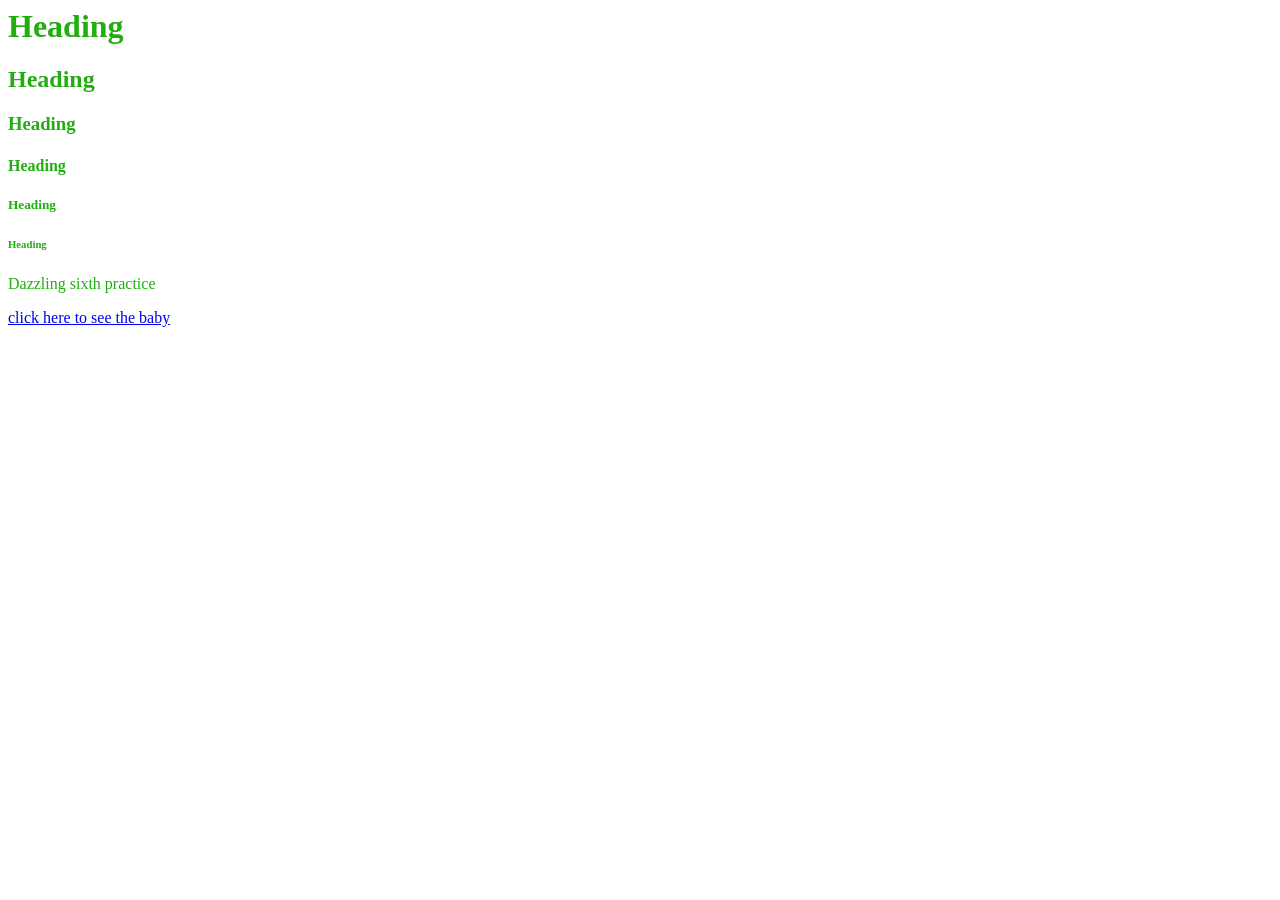
<file: index.html>
<html>
     <head>
     <body style="color: rgb(34, 173, 16);"></body>
          <title>practice</title>
     <h1>Heading</h1>
     <h2>Heading</h2>
     <h3>Heading</h3>
     <h4>Heading</h4>
     <h5>Heading</h5>
     <h6>Heading</h6>
     <p>Dazzling sixth practice</p>
     <a href="image.html">click here to see the baby</a>
  </body>
  </html>
</file>
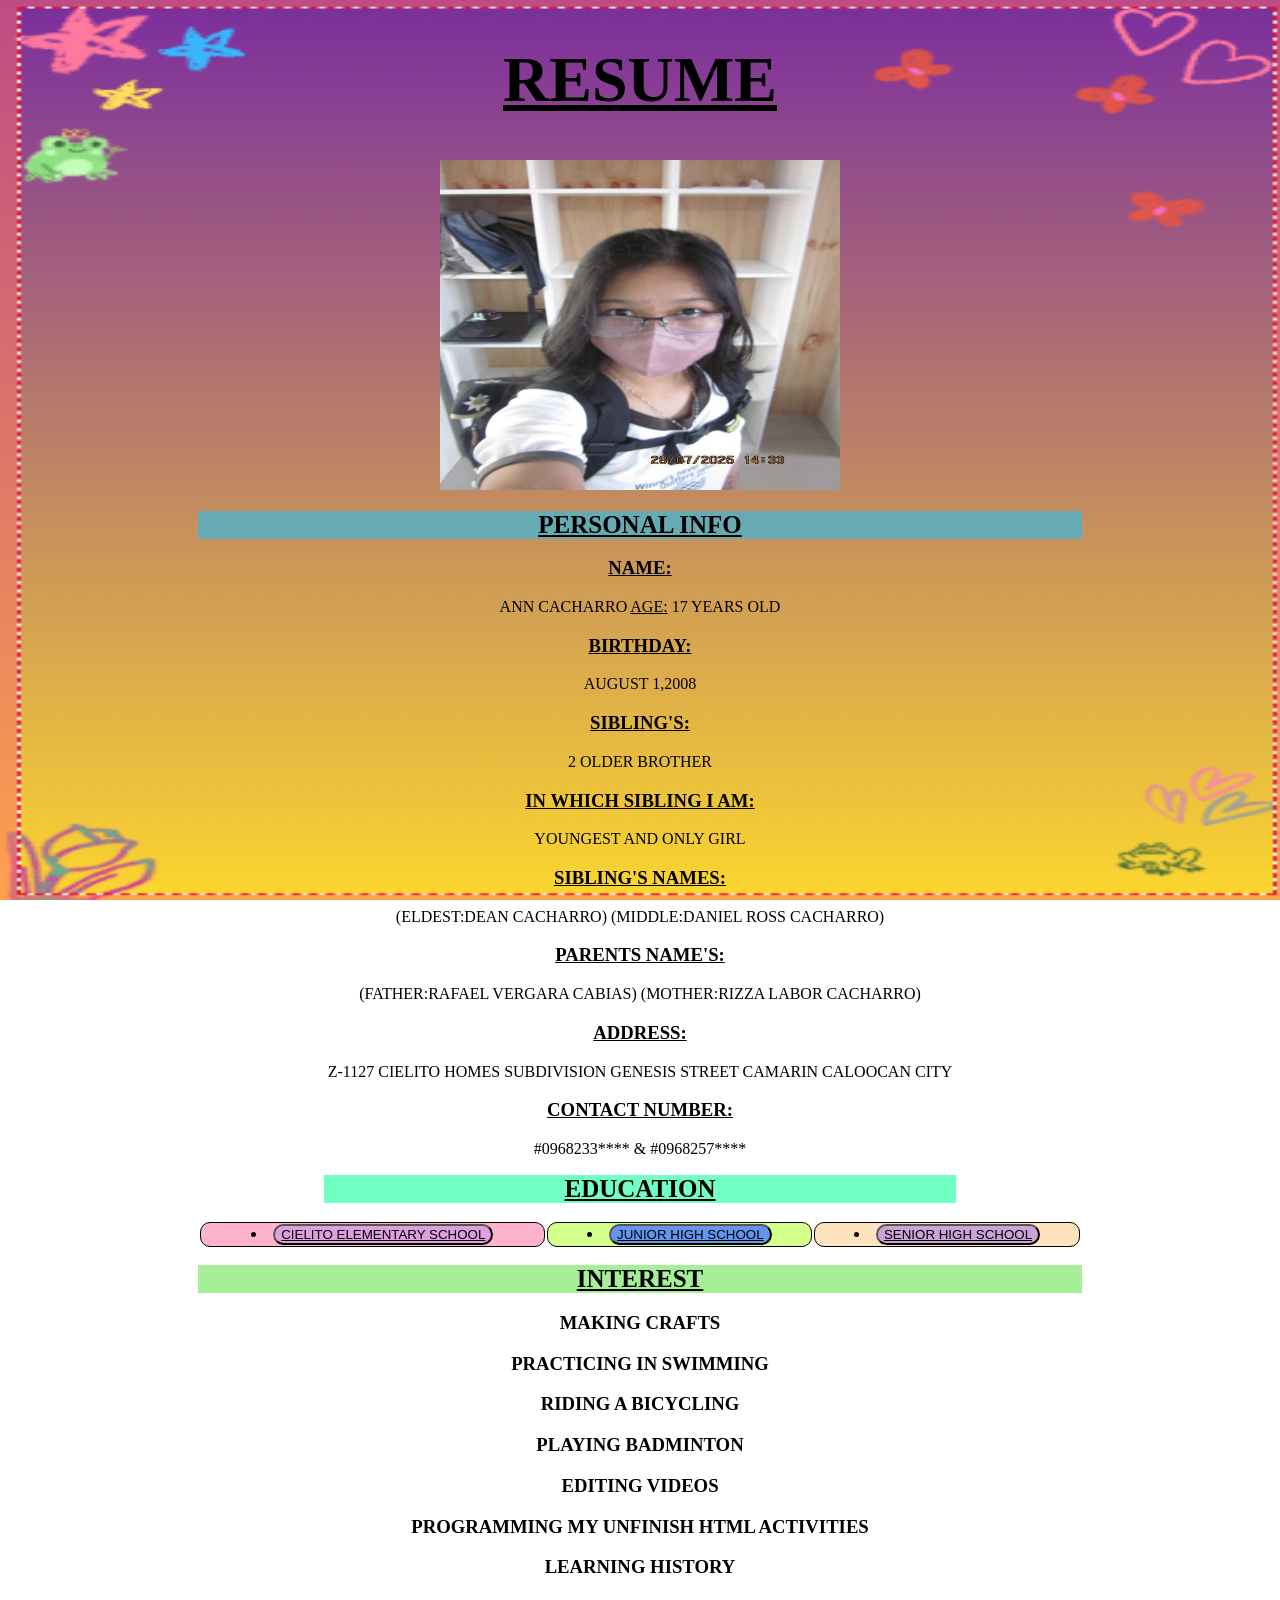
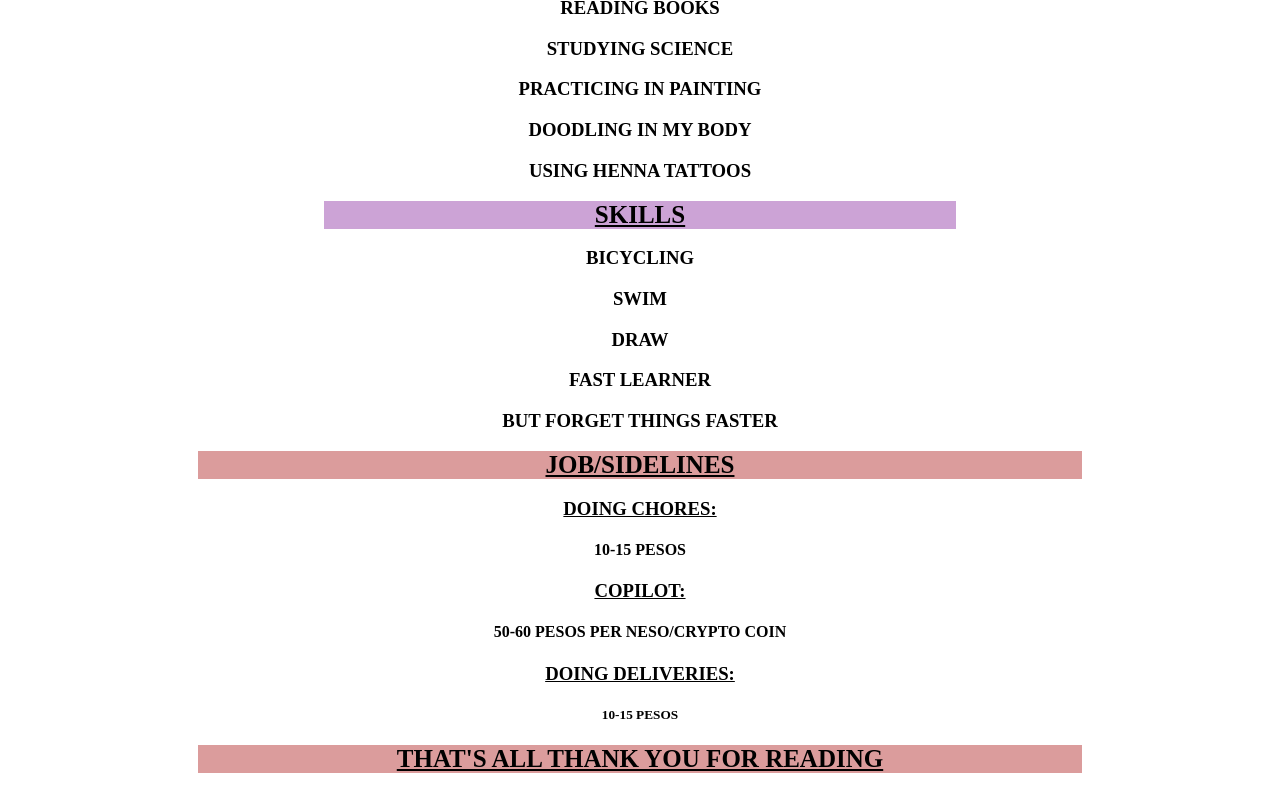
<file: Index.html>
<!DOCTYPE html>
<html>
<head>
    <title>CABIAS, DAZZEL ANN C.</title>
<body>
<style>
body {
  background-image: url('template.png');
  background-repeat: no-repeat;
  background-attachment: fixed;
  background-size: 100% 100%;
}
th, td {
  border: 1px solid black;
  border-radius: 10px;
}

</style>
      <CENTER><H1 style="color: rgb(0, 0, 0); font-size: 64px;"><U>RESUME</U></H1>
<IMG src="CABIAS.png" alt="PROFILE PICTURE" height="330" width="400">
     
<H1 style="color: rgb(0, 0, 0); font-size: 25px; background-color: rgb(102, 171, 180); width: 70%;"><U>PERSONAL INFO</U></H1>

<H3><U>NAME:</U></H3> ANN CACHARRO 
</H3><U>AGE:</U></H3> 17 YEARS OLD
<H3><U>BIRTHDAY:</U></H3> AUGUST 1,2008
<H3><U>SIBLING'S:</U></H3> 2 OLDER BROTHER
<H3><U>IN WHICH SIBLING I AM:</U></H3> YOUNGEST AND ONLY GIRL
<H3><U>SIBLING'S NAMES:</U></H3> (ELDEST:DEAN CACHARRO) (MIDDLE:DANIEL ROSS CACHARRO)
<H3><U>PARENTS NAME'S:</U></H3> (FATHER:RAFAEL VERGARA CABIAS) (MOTHER:RIZZA LABOR CACHARRO)
<H3><U>ADDRESS:</U></H3> Z-1127 CIELITO HOMES SUBDIVISION GENESIS STREET CAMARIN CALOOCAN CITY
<H3><U>CONTACT NUMBER:</U></H3> #0968233**** & #0968257****

<H1 style="color: rgb(0, 0, 0); font-size: 25px; background-color: rgb(113, 255, 196); width: 50%;"><U>EDUCATION</U></H1>

 <table style="width: 70%;">
    <tr>
    <th colspan="5" style="background-color: rgb(255, 180, 205) ;"><li><a href="https://czms.depedcaloocan.com/"> <button style="font: size 200px; background-color: plum; border-radius: 20px;size-adjust: 85px large;"><U>CIELITO ELEMENTARY SCHOOL</U></button></a></li></th>
    <th colspan="5" style="background-color: rgb(211, 255, 139) ;"><li><a href="https://czjhs.depedcaloocan.com/"> <button style="font: size 200px; background-color: cornflowerblue; border-radius: 20px;size-adjust: 85px large;"><U>JUNIOR HIGH SCHOOL</U></button></a></li></th> 
    <th colspan="5" style="background-color: rgb(255, 227, 191);">      <li><a href="https://cielitozamorasenior.wixsite.com/lrportal"> <button style="font: size 200px; background-color: rgb(204, 163, 214); border-radius: 20px;size-adjust: 85px large;"><U>SENIOR HIGH SCHOOL</U></button></a></li></th>
    </tr>
</table>

<H1 style="color: rgb(0, 0, 0); font-size: 25px; background-color: rgb(166, 238, 152); width: 70%;"><U>INTEREST</U></H1>

<H3>MAKING CRAFTS</H3>
<H3>PRACTICING IN SWIMMING</H3>
<H3>RIDING A BICYCLING</H3>
<H3>PLAYING BADMINTON</H3>
<H3>EDITING VIDEOS</H3>
<H3>PROGRAMMING MY UNFINISH HTML ACTIVITIES</H3>
<H3>LEARNING HISTORY</H3>
<H3>READING BOOKS</H3>
<H3>STUDYING SCIENCE</H3>
<H3>PRACTICING IN PAINTING</H3>
<H3>DOODLING IN MY BODY</H3>
<H3>USING HENNA TATTOOS</H3>

<H1 style="color: rgb(0, 0, 0); font-size: 25px; background-color: rgb(204, 163, 214); width: 50%;"><U>SKILLS</U></H1>

<H3>BICYCLING</H3>
<H3>SWIM</H3>
<H3>DRAW</H3>
<H3>FAST LEARNER</H3>
<H3>BUT FORGET THINGS FASTER</H3>

<H1 style="color: rgb(0, 0, 0); font-size: 25px; background-color: rgb(219, 156, 156); width: 70%;"><U>JOB/SIDELINES</U></H1>

<H3><U>DOING CHORES:</U></H3> <h4><b>10-15 PESOS</b></h4>
<H3><U>COPILOT:</U></H3> <h4><b>50-60 PESOS PER NESO/CRYPTO COIN</b></h4>
<H3><U>DOING DELIVERIES:</U></H4> <h5><b>10-15 PESOS</b></h4>

<H1 style="color: rgb(0, 0, 0); font-size: 25px; background-color: rgb(219, 156, 156); width: 70%;"><U>THAT'S ALL THANK YOU FOR READING</U></H1>

</center>


</body>
</html>
</file>
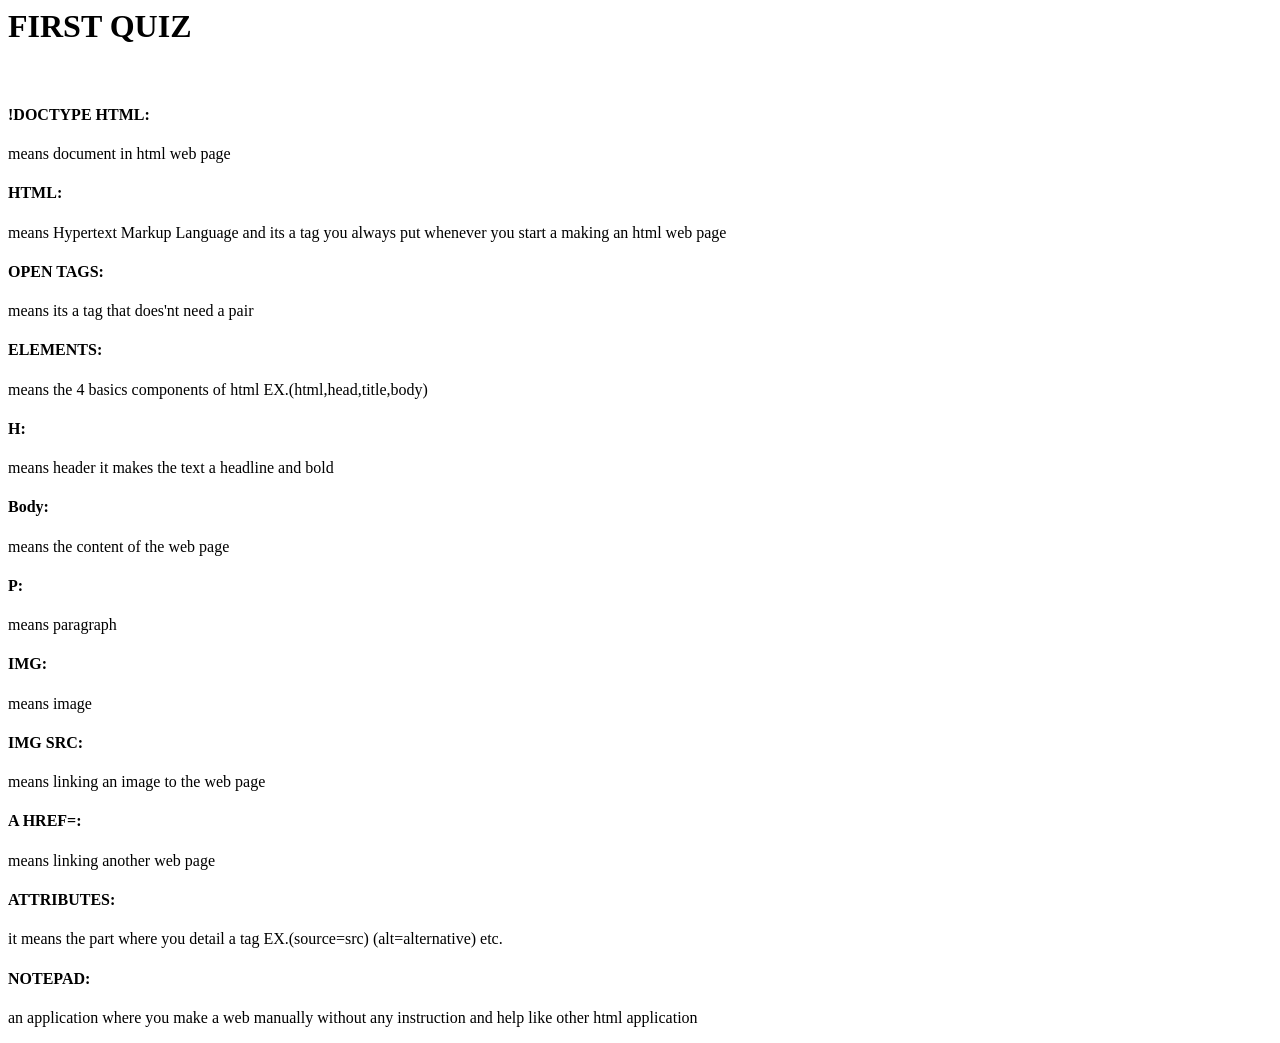
<file: activity1.html>
<html>
     <head>
     <title>First Quiz</title>
     <body>
      <h1>FIRST QUIZ</h1><br>

     <h4>!DOCTYPE HTML:</h4><P>means document in html web page</P>

     <h4>HTML:</h4><p>means Hypertext Markup Language and its
  a tag you always put whenever you start a making an html web page</p>

     <h4>OPEN TAGS:</h4><P> means its a tag that does'nt need a pair</P>

     <h4>ELEMENTS:</h4><p> means the 4 basics components of html EX.(html,head,title,body)</p>
     
     <h4>H:</h4><p>means header it makes the text a headline and bold</p>

     <h4>Body:</h4><p>means the content of the web page</p>
     
     <h4>P:</h4><P>means paragraph</P>

     <h4>IMG:</h4><P> means image</P>

     <h4>IMG SRC:</h4><P>means linking an image to the web page</P>

     <h4>A HREF=:</h4><p> means linking another web page </p>

     <h4>ATTRIBUTES:</h4><P>it means the part where you detail a tag EX.(source=src) (alt=alternative) etc.</P>

     <h4>NOTEPAD:</h4><P>an application where you make a web manually without any instruction and help like other html 
      application</P>

  </body>
  </html>
</file>
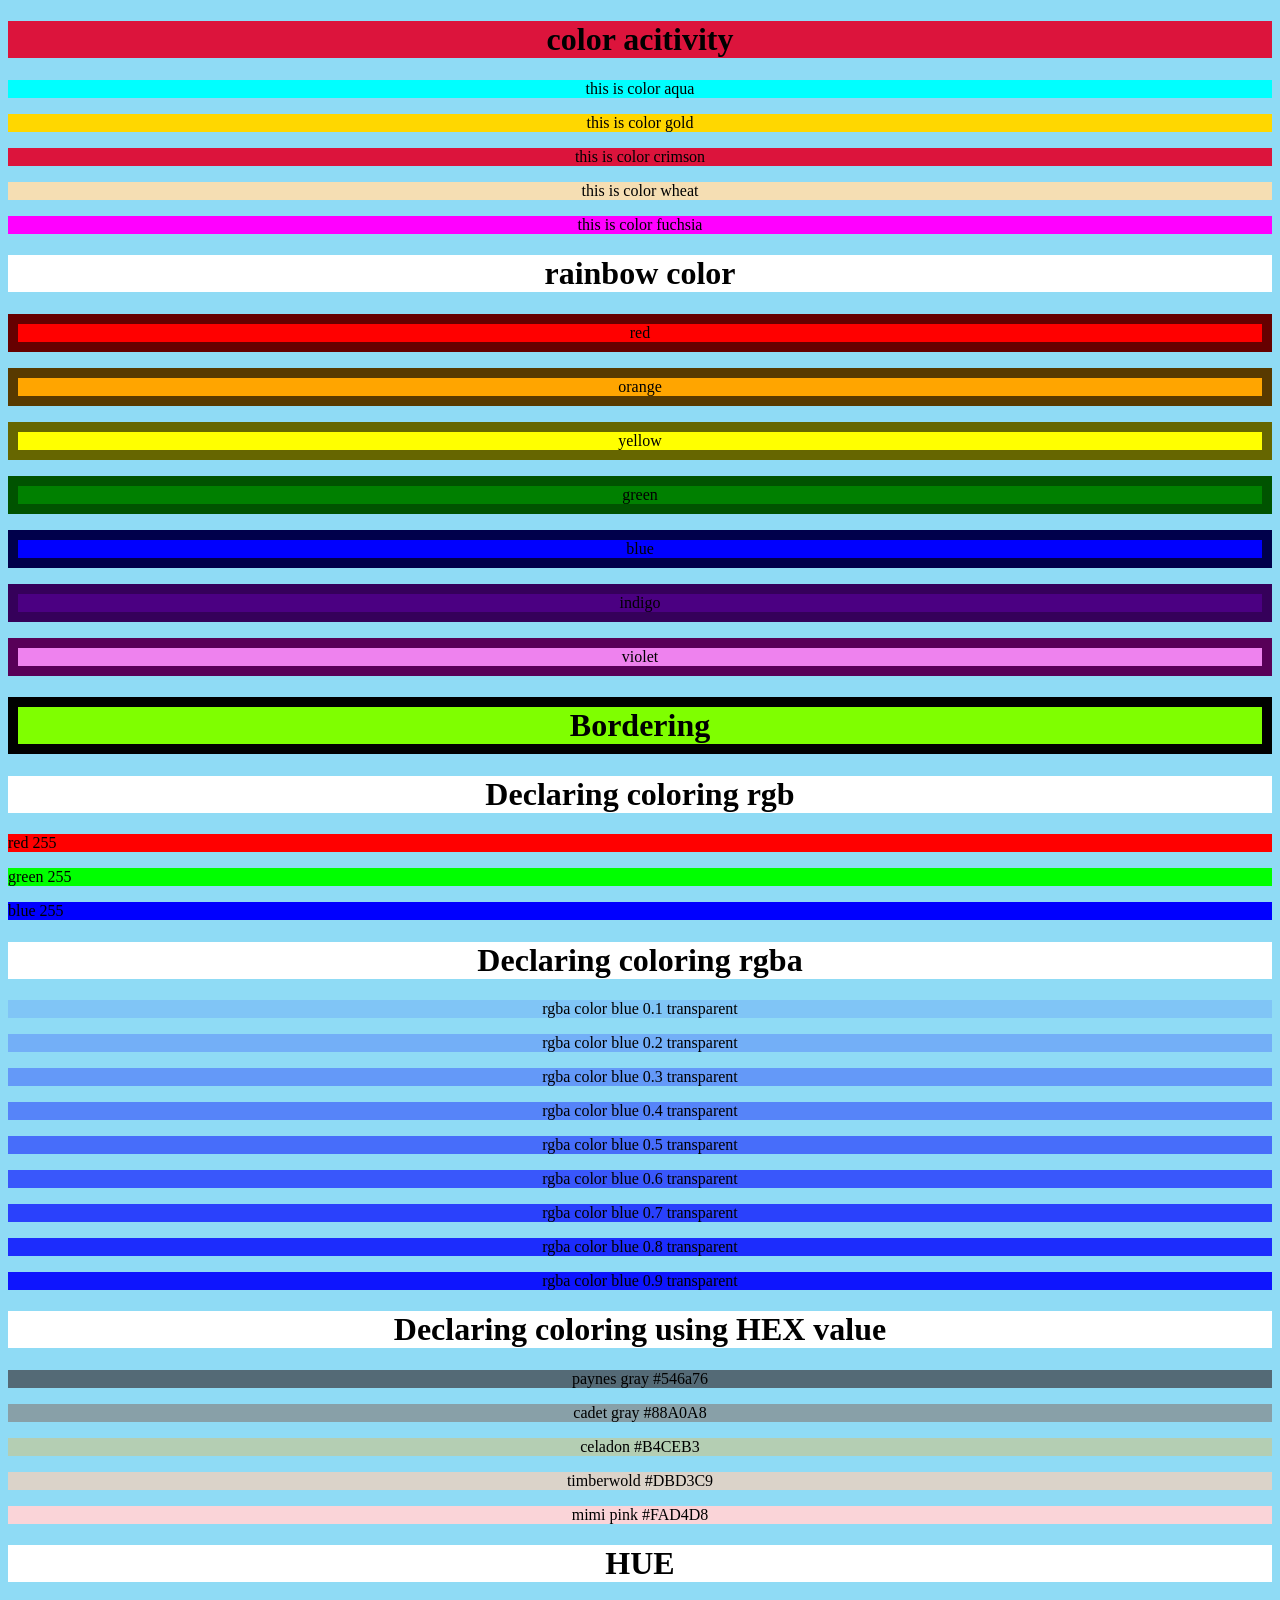
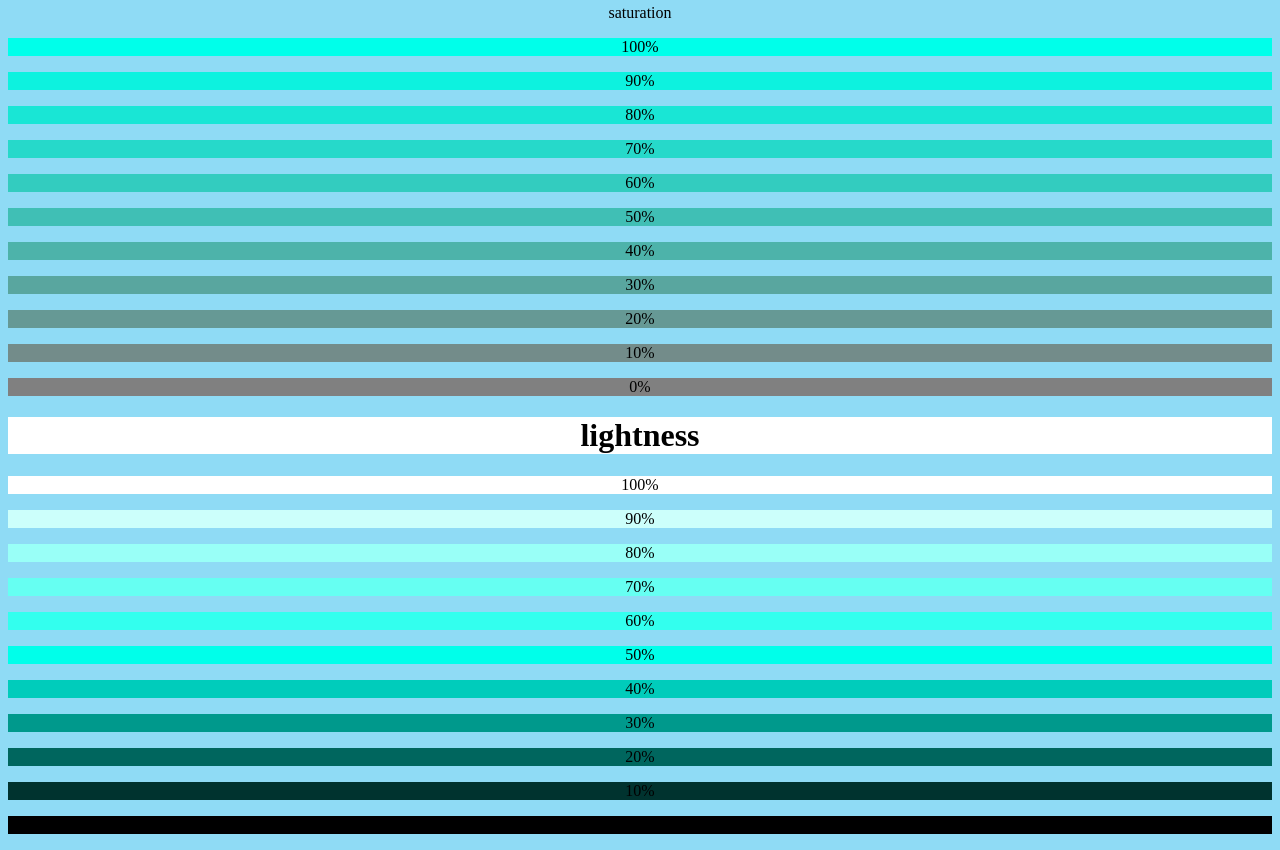
<file: color attribute.html>
<!DOCTYPE html>
<html>
<head>
    <meta charset="UTF-8" />
    <title>color acitivity</title>
</head>
<body style="background-color: rgb(143, 219, 245);">
    
    <h1 style="background-color: crimson; text-align: center;">color acitivity</h1>
    <p style="background-color: aqua; text-align: center;">this is color aqua</p>
    <p style="background-color: gold; text-align: center;">this is color gold</p>
    <p style="background-color: crimson; text-align: center;">this is color crimson</p>
    <p style="background-color: wheat; text-align: center;">this is color wheat</p>
    <p style="background-color: fuchsia; text-align: center;">this is color fuchsia</p>

    <h1 style="background-color: white; text-align: center;">rainbow color</h1>
    <p style="background-color: red; text-align: center; border: 10px solid rgb(102, 0, 0)">red</p>
    <p style="background-color: orange; text-align: center; border: 10px solid rgb(88, 58, 0);">orange</p>
    <p style="background-color: yellow; text-align: center; border: 10px solid rgb(102, 102, 0);">yellow</p>
    <p style="background-color: green; text-align: center; border: 10px solid rgb(0, 83, 0);">green</p>
    <p style="background-color: blue; text-align: center; border: 10px solid rgb(0, 0, 75);">blue</p>
    <p style="background-color: indigo; text-align: center; border: 10px solid rgb(53, 0, 90);">indigo</p>
    <p style="background-color: violet; text-align: center; border: 10px solid rgb(88, 0, 88);">violet</p>

    <h1 style="background-color: chartreuse; text-align: center; border: 10px solid black;">Bordering</h1>

    <h1 style="background-color: white; text-align: center;">Declaring coloring rgb</h1>
    <p style="background-color: rgb(255, 0, 0);">red 255</p>
    <p style="background-color: rgb(0, 255, 0);">green 255</p>
    <p style="background-color: rgb(0, 0, 255);">blue 255</p>
    
    <h1 style="text-align: center; background-color: white;">Declaring coloring rgba</h1>
    <p style="background-color: rgba(0, 0, 255, 0.1); text-align: center; " >rgba color blue 0.1 transparent</p>
    <p style="background-color: rgba(0, 0, 255, 0.2); text-align: center;" >rgba color blue 0.2  transparent</p>
    <p style="background-color: rgba(0, 0, 255, 0.3); text-align: center;" >rgba color blue 0.3  transparent</p>
    <p style="background-color: rgba(0, 0, 255, 0.4); text-align: center;" >rgba color blue 0.4  transparent</p>
    <p style="background-color: rgba(0, 0, 255, 0.5); text-align: center;" >rgba color blue 0.5  transparent</p>
    <p style="background-color: rgba(0, 0, 255, 0.6); text-align: center;" >rgba color blue 0.6  transparent</p>
    <p style="background-color: rgba(0, 0, 255, 0.7); text-align: center;" >rgba color blue 0.7  transparent</p>
    <p style="background-color: rgba(0, 0, 255, 0.8); text-align: center;" >rgba color blue 0.8  transparent</p>
    <p style="background-color: rgba(0, 0, 255, 0.9); text-align: center;" >rgba color blue 0.9  transparent</p>

    <h1 style="text-align: center; background-color: white;">Declaring coloring using HEX value</h1>
    <p style="text-align: center; background-color: #546a76; ">paynes gray #546a76</p>
    <p style="text-align: center; background-color: #88A0A8;">cadet gray #88A0A8</p>
    <p style="text-align: center; background-color: #B4CEB3;">celadon #B4CEB3</p>
    <p style="text-align: center; background-color: #DBD3C9;">timberwold #DBD3C9</p>
    <p style="text-align: center; background-color: #FAD4D8;">mimi pink #FAD4D8</p>

    <h1 style="background-color: white; text-align: center;">HUE</h1>
    <p style="text-align: center;">saturation</p>
    <p style="background-color: hsl(175, 100%, 50%); text-align: center;">100%</p>
    <p style="background-color: hsla(175, 90%, 50%); text-align: center">90%</p>
    <p style="background-color: hsl(175, 80%, 50%); text-align: center">80%</p>
    <p style="background-color: hsl(175, 70%, 50%); text-align: center">70%</p>
    <p style="background-color: hsl(175, 60%, 50%); text-align: center">60%</p>
    <p style="background-color: hsl(175, 50%, 50%); text-align: center">50%</p>
    <p style="background-color: hsl(175, 40%, 50%); text-align: center">40%</p>
    <p style="background-color: hsl(175, 30%, 50%); text-align: center">30%</p>
    <p style="background-color: hsl(175, 20%, 50%); text-align: center">20%</p>
    <p style="background-color: hsl(175, 10%, 50%); text-align: center">10%</p>
    <p style="background-color: hsl(175, 0%, 50%); text-align: center">0%</p>
    
    <h1 style="text-align: center; background-color: white;"> lightness</h1>
    <p style="background-color: hsl(175, 100%, 100%); text-align: center;">100%</p>
    <p style="background-color: hsl(175, 100%, 90%); text-align: center;">90%</p>
    <p style="background-color: hsl(175, 100%, 80%); text-align: center;">80%</p>
    <p style="background-color: hsl(175, 100%, 70%); text-align: center;">70%</p>
    <p style="background-color: hsl(175, 100%, 60%); text-align: center;">60%</p>
    <p style="background-color: hsl(175, 100%, 50%); text-align: center;">50%</p>
    <p style="background-color: hsl(175, 100%, 40%); text-align: center;">40%</p>
    <p style="background-color: hsl(175, 100%, 30%); text-align: center;">30%</p>
    <p style="background-color: hsl(175, 100%, 20%); text-align: center;">20%</p>
    <p style="background-color: hsl(175, 100%, 10%); text-align: center;">10%</p>
    <p style="background-color: hsl(175, 100%, 0%); text-align: center;">0%</p>
    

 
</body>
</html>
</file>
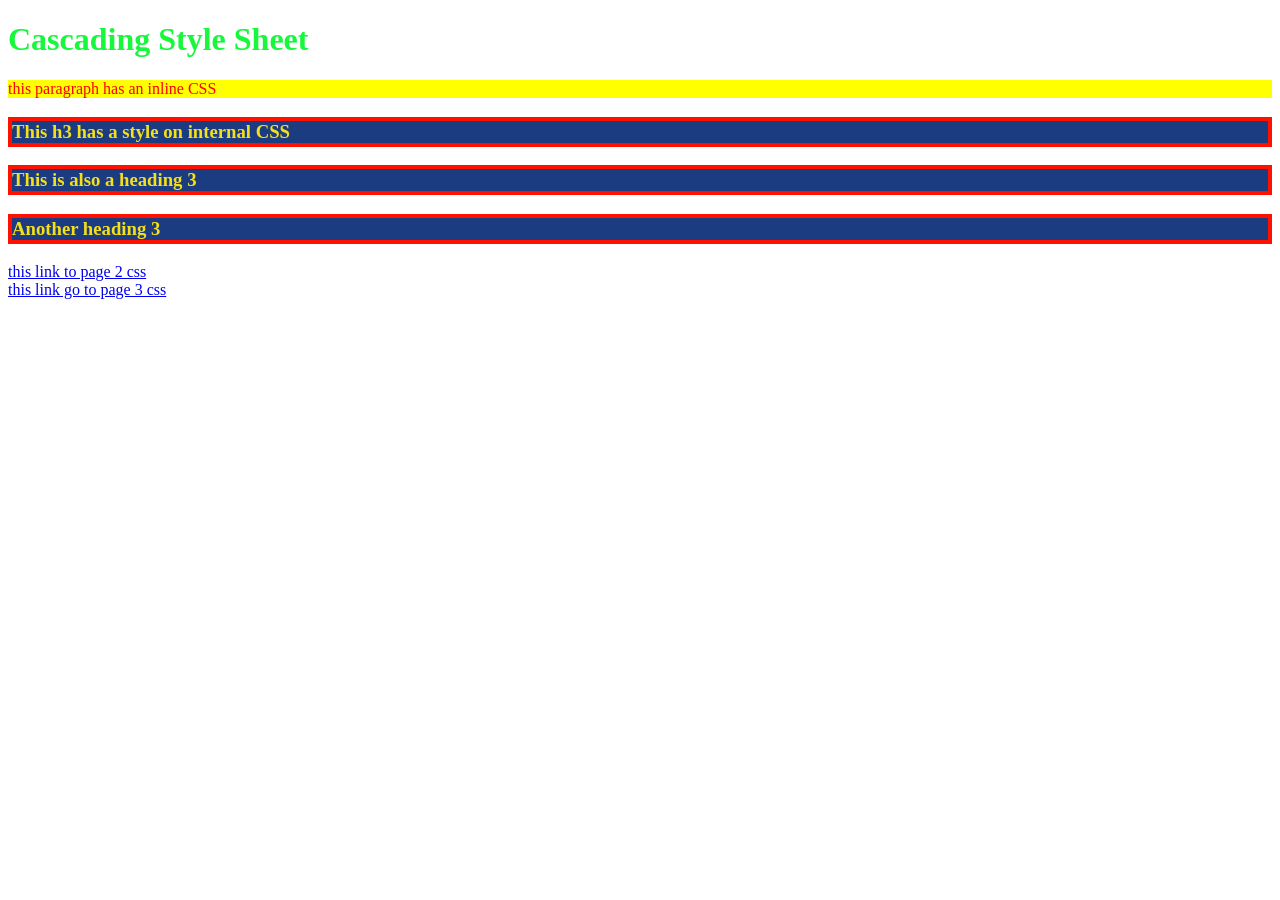
<file: css.html>
<!DOCTYPE html>
<html lang="en">
<head>
    <meta charset="UTF-8">
    <meta name="viewport" content="width=device-width, initial-scale=1.0">
    <title>Cascading Style Sheet</title>
    <link rel="stylesheet" href="my css.css">
</head>
<body>
    <h1>Cascading Style Sheet</h1>
    <p style="color: red;background-color: yellow;"> this paragraph has an inline CSS</p>
    <h3>This h3 has a style on internal CSS</h3>
    <h3>This is also a heading 3</h3>
    <h3>Another heading 3</h3>
    <a href="css2.html">this link to page 2 css</a><br>
    <a href="css3.html">this link go to page 3 css</a>
</body>
</html>
</file>
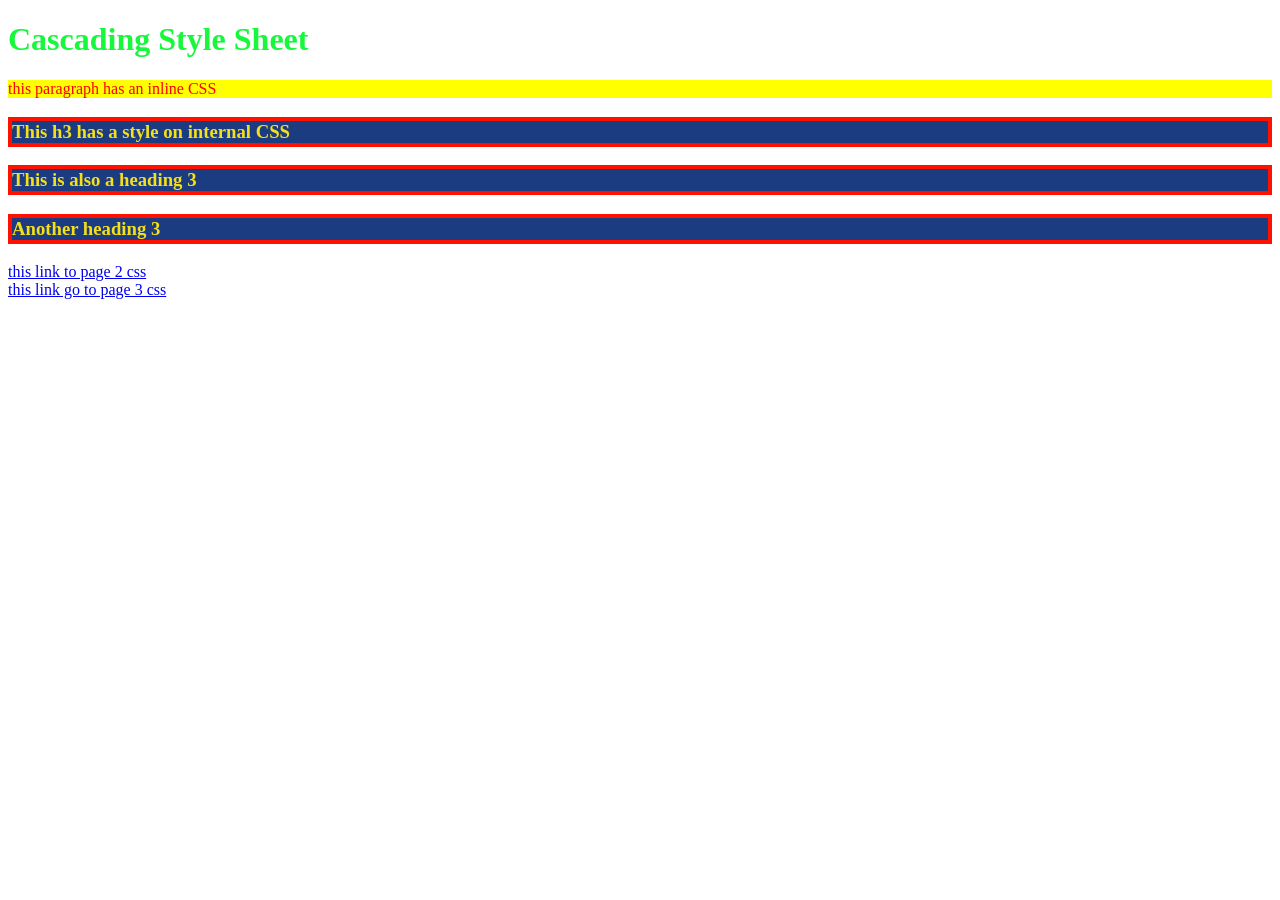
<file: css2.html>
<!DOCTYPE html>
<html lang="en">
<head>
    <meta charset="UTF-8">
    <meta name="viewport" content="width=device-width, initial-scale=1.0">
    <title>Cascading Style Sheet 2</title>
    <link rel="stylesheet" href="my css.css">
</head>
<body>
    <h1>Cascading Style Sheet</h1>
    <p style="color: red;background-color: yellow;"> this paragraph has an inline CSS</p>
    <h3>This h3 has a style on internal CSS</h3>
    <h3>This is also a heading 3</h3>
    <h3>Another heading 3</h3>
    <a href="css2.html">this link to page 2 css</a><br>
    <a href="css3.html">this link go to page 3 css</a>
</body>
</html>
</file>
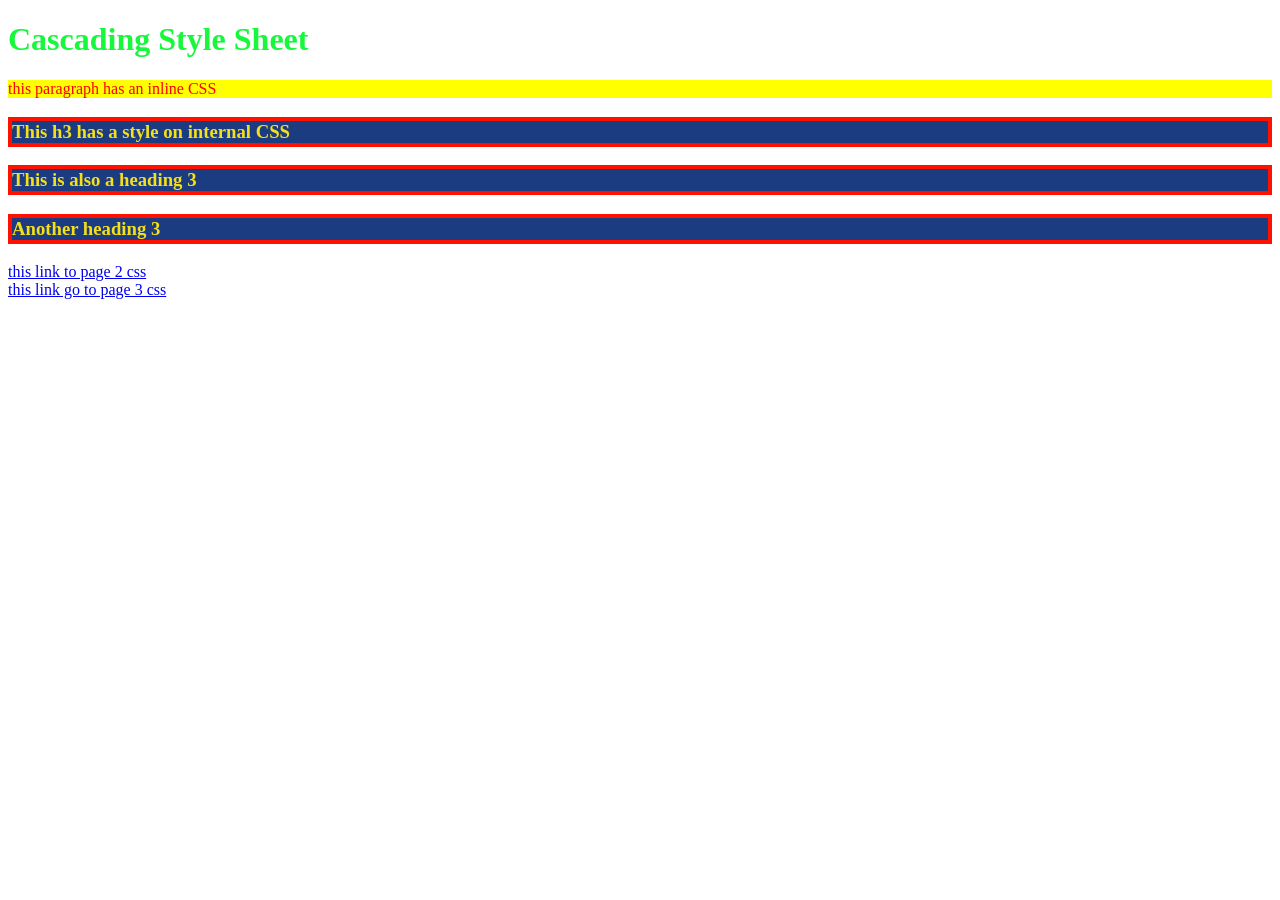
<file: css3.html>
<!DOCTYPE html>
<html lang="en">
<head>
    <meta charset="UTF-8">
    <meta name="viewport" content="width=device-width, initial-scale=1.0">
    <title>cascading style sheet 3</title>
    <link rel="stylesheet" href="my css.css">
</head>
<body>
    <h1>Cascading Style Sheet</h1>
    <p style="color: red;background-color: yellow;"> this paragraph has an inline CSS</p>
    <h3>This h3 has a style on internal CSS</h3>
    <h3>This is also a heading 3</h3>
    <h3>Another heading 3</h3>
    <a href="css2.html">this link to page 2 css</a><br>
    <a href="css3.html">this link go to page 3 css</a>
</body>
</html>
</file>
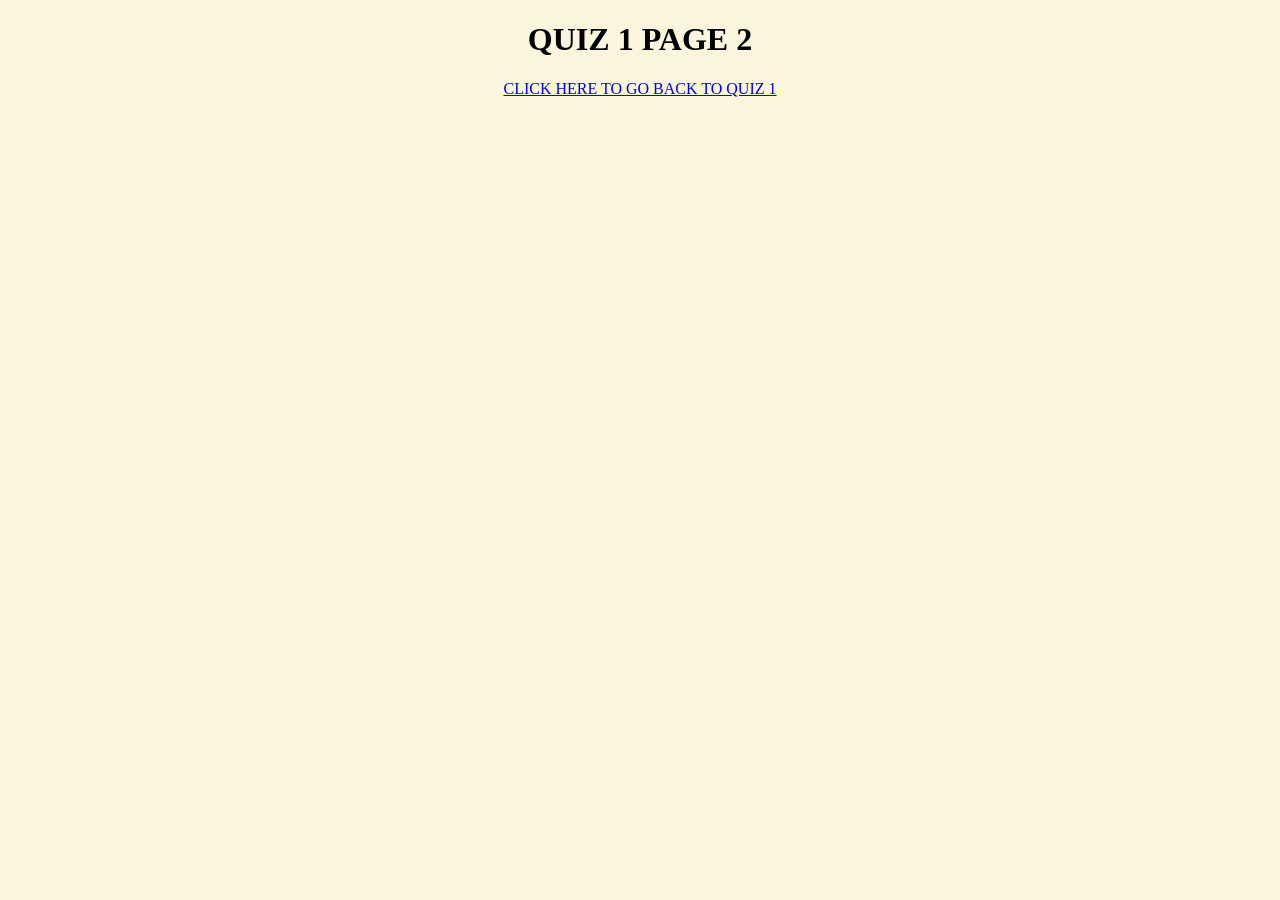
<file: EXAMPLE.HTML>
<!DOCTYPE html>
<html lang="en">
<head>
    <meta charset="UTF-8">
    <meta name="viewport" content="width=device-width, initial-scale=1.0">
    <title>QUIZ 1 PAGE 2</title>
</head>
<body style="background-color: #FBF5DE;"></body>
    <CENTER><H1>QUIZ 1 PAGE 2</H1>
    <A href="quiz1.html">CLICK HERE TO GO BACK TO QUIZ 1</A></CENTER>
    
</body>
</html>
</file>
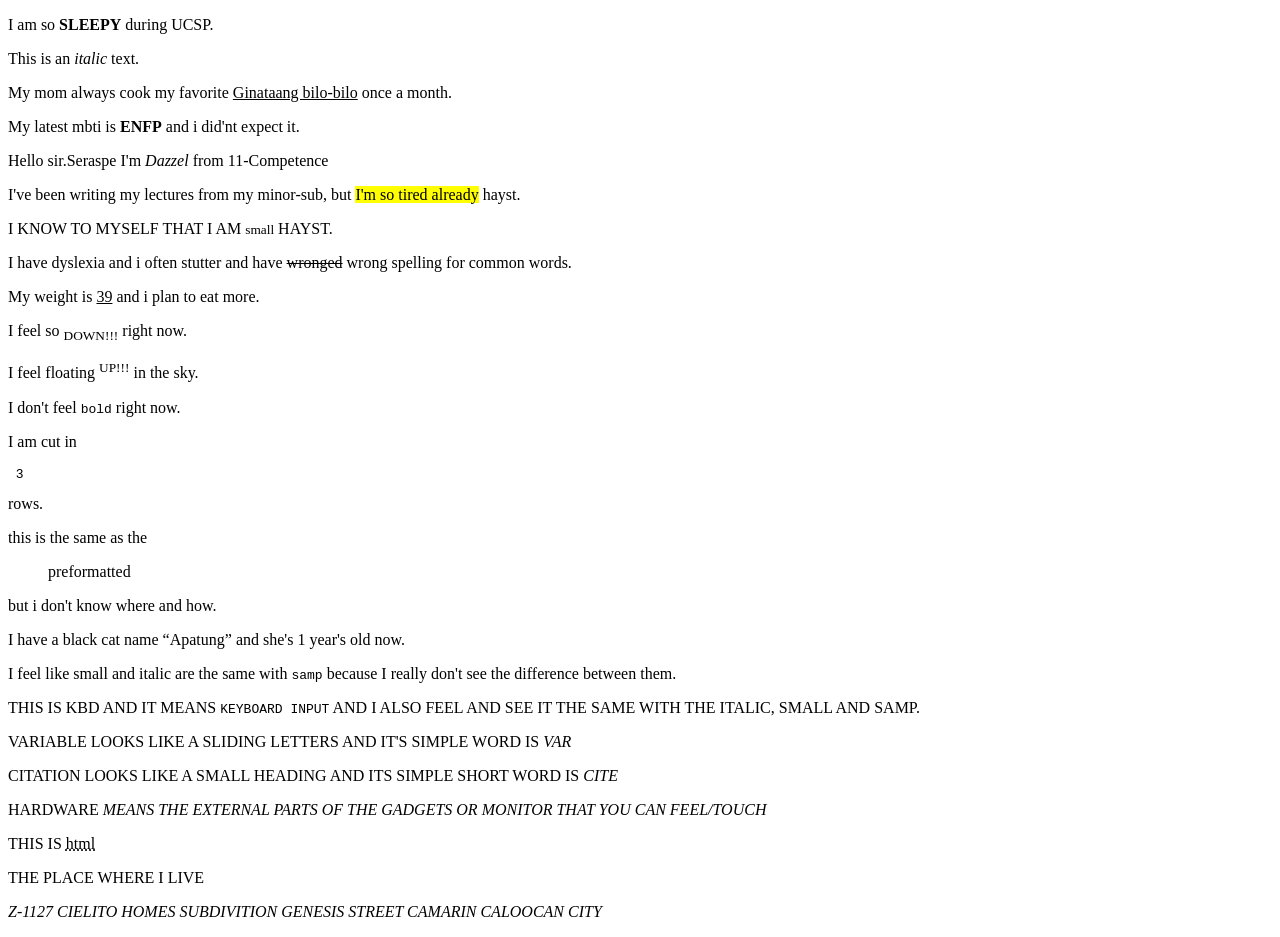
<file: hello.html>
<!DOCTYPE html>
<html lang="en">
<head>
    <meta charset="UTF-8">
    <meta name="viewport" content="width=device-width, initial-scale=1.0">
    <title>Document</title>
</head>
<body>
    <p>I am so <b>SLEEPY</b> during UCSP.</p>
    <p>This is an <i>italic</i> text.</p>
    <p>My mom always cook my favorite <u>Ginataang bilo-bilo</u> once a month.</p>
    <p>My latest mbti is <strong>ENFP</strong> and i did'nt expect it.</p>
    <p>Hello sir.Seraspe I'm <em>Dazzel</em> from 11-Competence</p>
    <p>I've been writing my lectures from my minor-sub, but <mark>I'm so tired already</mark> hayst.</p>
    <p>I KNOW TO MYSELF THAT I AM <small>small</small> HAYST.</p>
    <p>I have dyslexia and i often stutter and have <del>wronged</del> wrong spelling for common words.</p>
    <p>My weight is <ins>39</ins> and i plan to eat more.</p>
    <p>I feel so <sub>DOWN!!!</sub> right now.</p>
    <p>I feel floating <sup>UP!!!</sup> in the sky.</p>
    <p>I don't feel <code>bold</code> right now.</p>
    <p>I am cut in <pre> 3 </pre> rows.</p>
    <P>this is the same as the <blockquote>preformatted</blockquote> but i don't know where and how.</P>
    <p>I have a black cat name <q>Apatung</q> and she's 1 year's old now.</p>
    <P>I feel like small and italic are the same with <SAMP>samp</SAMP> because I really don't see the difference between them.</P>
    <p>THIS IS KBD AND IT MEANS <kbd> KEYBOARD INPUT</kbd> AND I ALSO FEEL AND SEE IT THE SAME WITH THE ITALIC, SMALL AND SAMP.</p>
    <P> VARIABLE LOOKS LIKE A SLIDING LETTERS AND IT'S SIMPLE WORD IS <VAR>VAR</VAR></P>
    <P>CITATION LOOKS LIKE A SMALL HEADING AND ITS SIMPLE SHORT WORD IS <CITE>CITE</CITE></P>
    <P>HARDWARE <DFN>MEANS THE EXTERNAL PARTS OF THE GADGETS OR MONITOR THAT YOU CAN FEEL/TOUCH</DFN></P>
    <p> THIS IS <ABBR title="Hypertext markup language">html</ABBR>
    <p>


    <P>THE PLACE WHERE I LIVE <address>Z-1127 CIELITO HOMES SUBDIVITION GENESIS STREET CAMARIN CALOOCAN CITY</address></P>


</body>
</html>
</file>
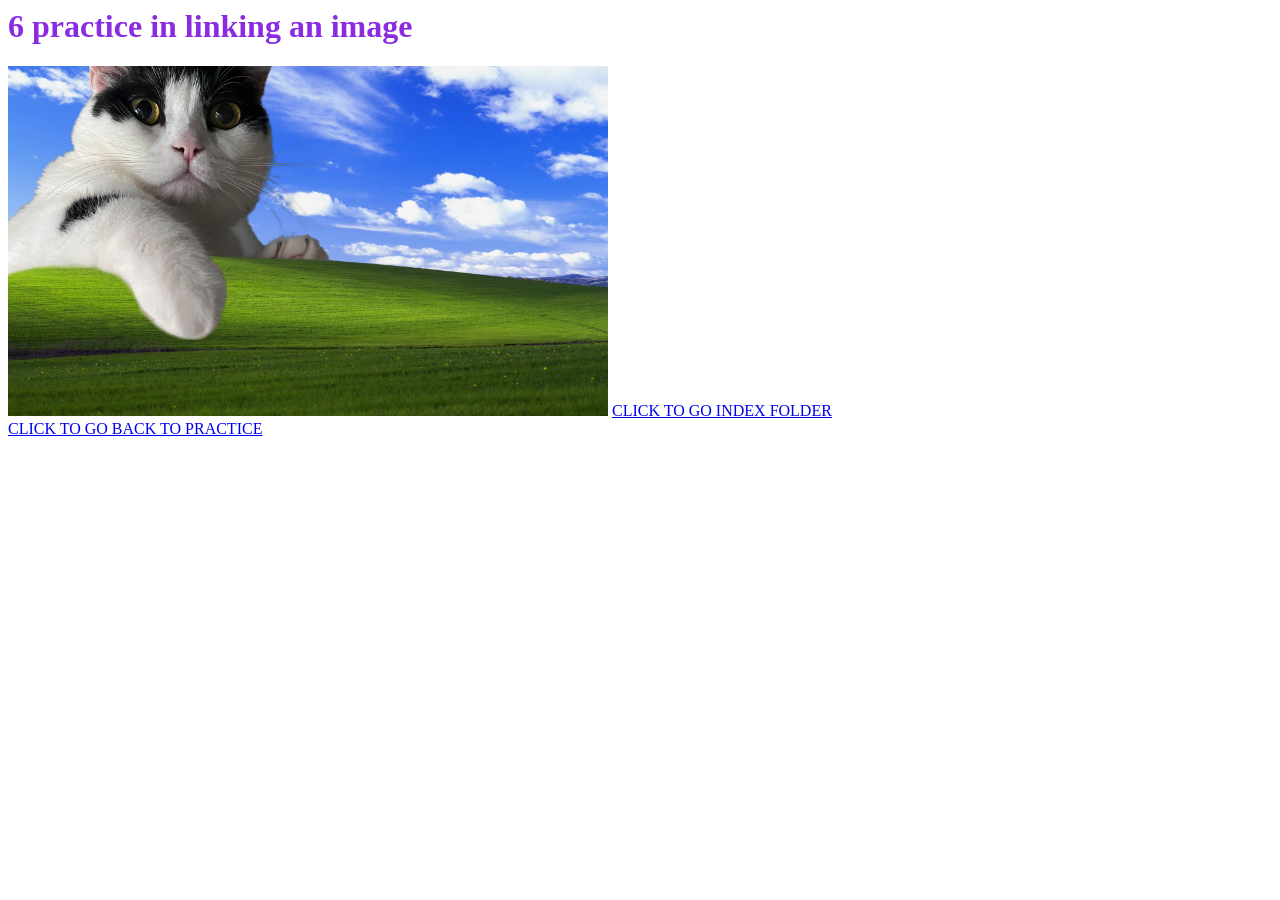
<file: image.html>
<html>
     <head>
     <body style="color: blueviolet;"></body>
          <title>hello</title>
     <h1>6 practice in linking an image</h1>
     <img src="Mybaby.jpg.jpg" alt="sorry if you can't see the baby" height="350" width="600">
     <a href="index.html">CLICK TO GO INDEX FOLDER</a><br>
     <a href="PRACTICE.HTML">CLICK TO GO BACK TO PRACTICE</a>
  </body>
  </html>
</file>
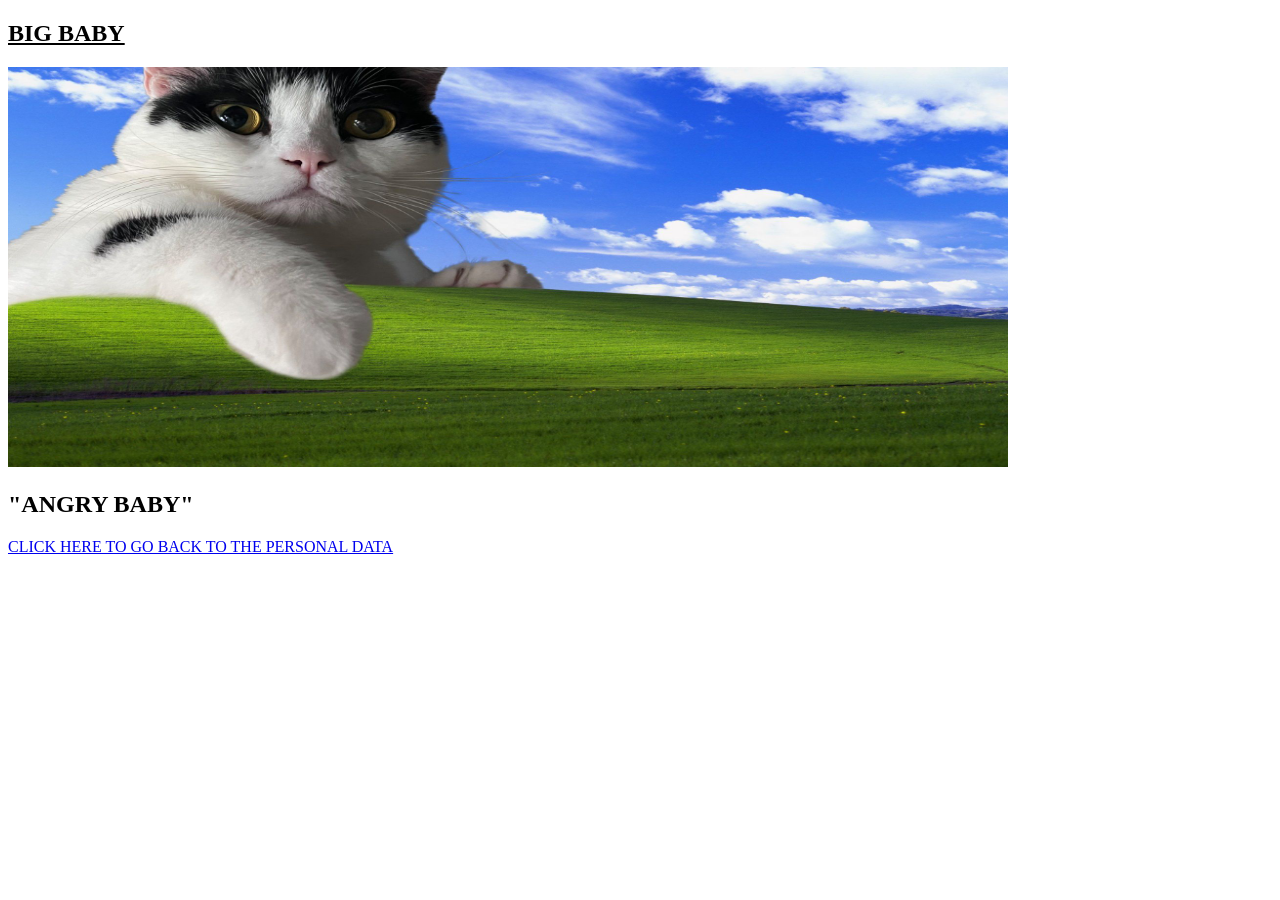
<file: lyle.html>
<!DOCTYPE html>
<html lang="en">
<head>
    <body>
    <meta charset="UTF-8">
    <meta name="viewport" content="width=device-width, initial-scale=1.0">

    <title>LYLE.SHIBALISM</title>
<article><b><h1><u>BIG BABY</u></h1></b></article>
    <img src="Mybaby.jpg.jpg" alt="The Baby" height="400" width="1000">
     <H2>"ANGRY BABY"</H2>
     <a href="MYFIRSTWEBPAGE.HTML">CLICK HERE TO GO BACK TO THE PERSONAL DATA</a>
</BODY>
</html>
</file>
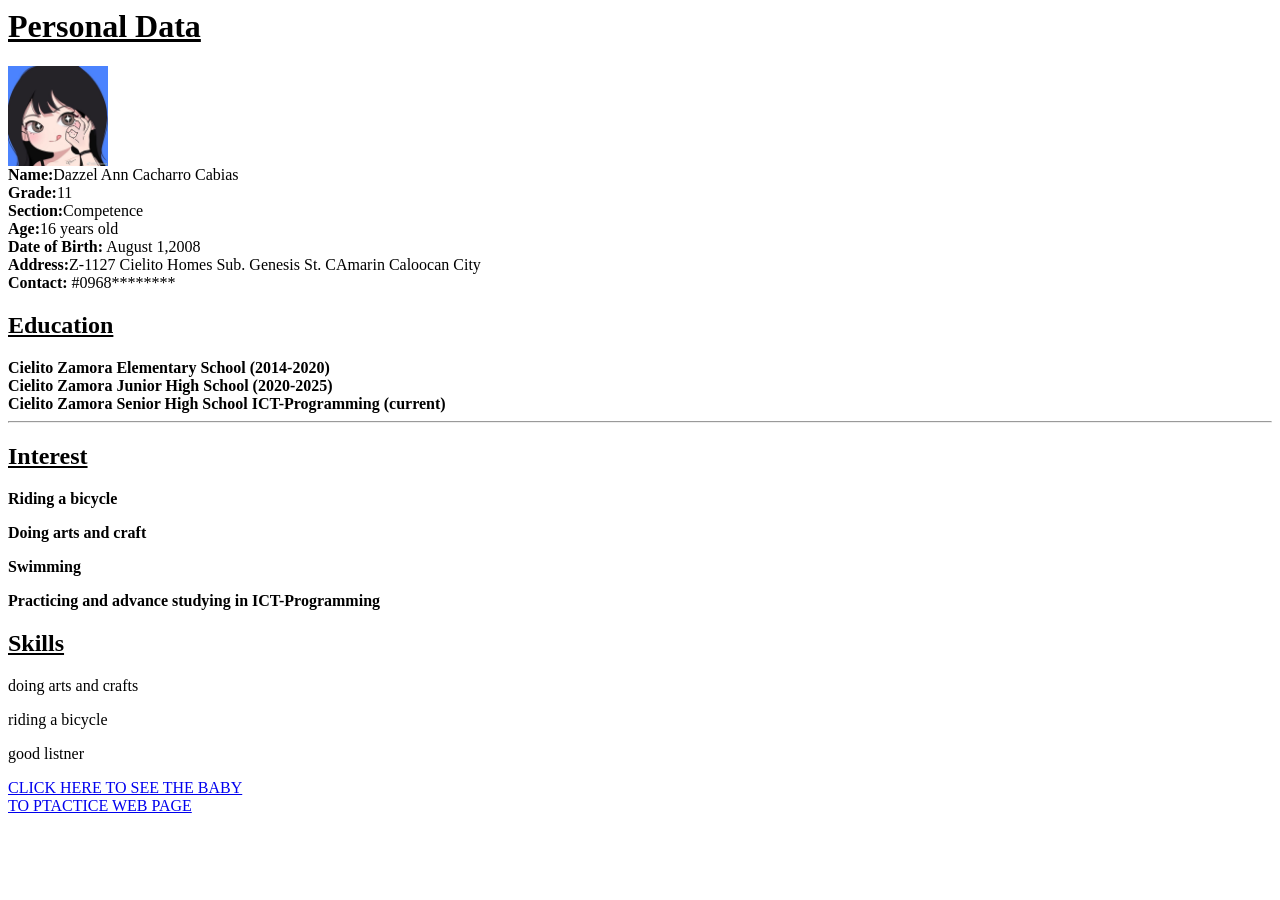
<file: MYFIRSTWEBPAGE.HTML>
<html>
     </head>
        <title>Web page of Dazzel Ann Cacharro Cabias</title>
     </head>
     <body>
          <h1><u>Personal Data</u></h1>    <img src="LAILE.jpg.png" alt="sorry po" height="100" width="100"><br>
          <b>Name:</b>Dazzel Ann Cacharro Cabias<br> 
          <B>Grade:</B>11<br>
          <b>Section:</b>Competence<br>
          <B>Age:</B>16 years old<br>
          <b>Date of Birth:</b> August 1,2008<br>
          <B>Address:</b>Z-1127 Cielito Homes Sub. Genesis St. CAmarin Caloocan City<br>
          <b>Contact:</b> #0968********

     <h2><u>Education</u></h2>
     <article><b>Cielito Zamora Elementary School (2014-2020) <br>
                 Cielito Zamora Junior High School (2020-2025) <br>
                 Cielito Zamora Senior High School ICT-Programming (current) <br>
     </b></article><hr> 
     <h2><u>Interest</u></h2>
     <b><p>Riding a bicycle</p>
     <p>Doing arts and craft</p>
     <p>Swimming</p>
     <p>Practicing and advance studying in ICT-Programming</p></b>
          <u><h2>Skills</h2></u>
     <p>doing arts and crafts</p>
     <p>riding a bicycle</p>
     <p>good listner</p>

     <a href="lyle.html">CLICK HERE TO SEE THE BABY</a><br>
     <a href="PRACTICE.HTML">TO PTACTICE WEB PAGE</a>
     </body>
     </html>
</file>
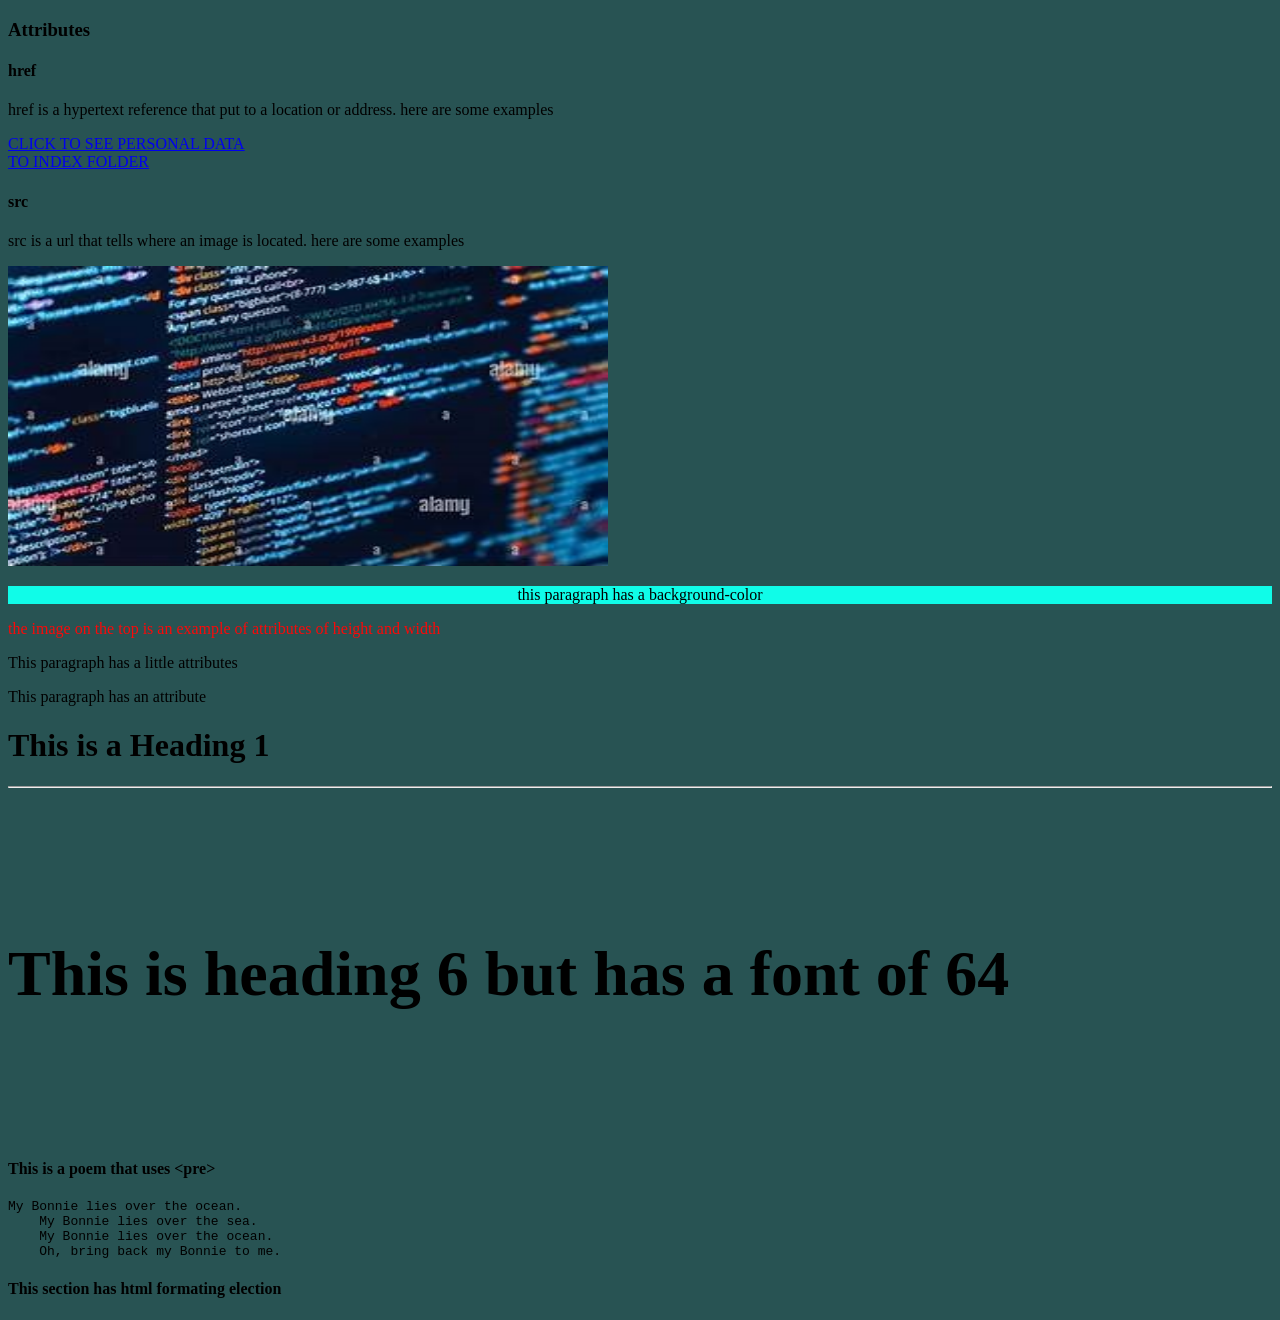
<file: PRACTICE.HTML>
<!DOCTYPE html>
<html lang="en">
<head>
    <meta charset="UTF-8">
    <meta name="viewport" content="width=device-width, initial-scale=1.0">
    <title>Attributes</title>
</head>
<body style="background-color: rgb(40, 83, 83);"></body>
    <h3>Attributes</h3>
    <h4>href</h4>
    <p>href is a hypertext reference that put to a location or address. here are some examples</p>
<a href="MYFIRSTWEBPAGE.HTML">CLICK TO SEE PERSONAL DATA</a><br>
<a href="index.html">TO INDEX FOLDER</a><br>
<h4>src</h4>
<p>src is a url that tells where an image is located. here are some examples</p>
<img src="program.jpg" height="300" width="600">
<center><p style="background-color: rgb(16, 252, 232);"> this paragraph has a background-color</p></center>
<p style="color: rgb(250, 9, 9)"> the image on the top is an example of attributes of height and width</p>
<P title="im a tooltip">This paragraph has a little attributes</P>
<p title='this is "double quote" inside a single quote'>This paragraph has an attribute</p>
<h1>This is a Heading 1</h1>
<hr>
<h6 style="font-size: 64px;">This is heading 6 but has a font of 64</h6>
<h4>This is a poem that uses &lt;pre&gt;</h4>
<pre>My Bonnie lies over the ocean.
    My Bonnie lies over the sea.
    My Bonnie lies over the ocean.
    Oh, bring back my Bonnie to me.
</pre>
<h4>This section has html formating election</h4>

</body>
</html>
</file>
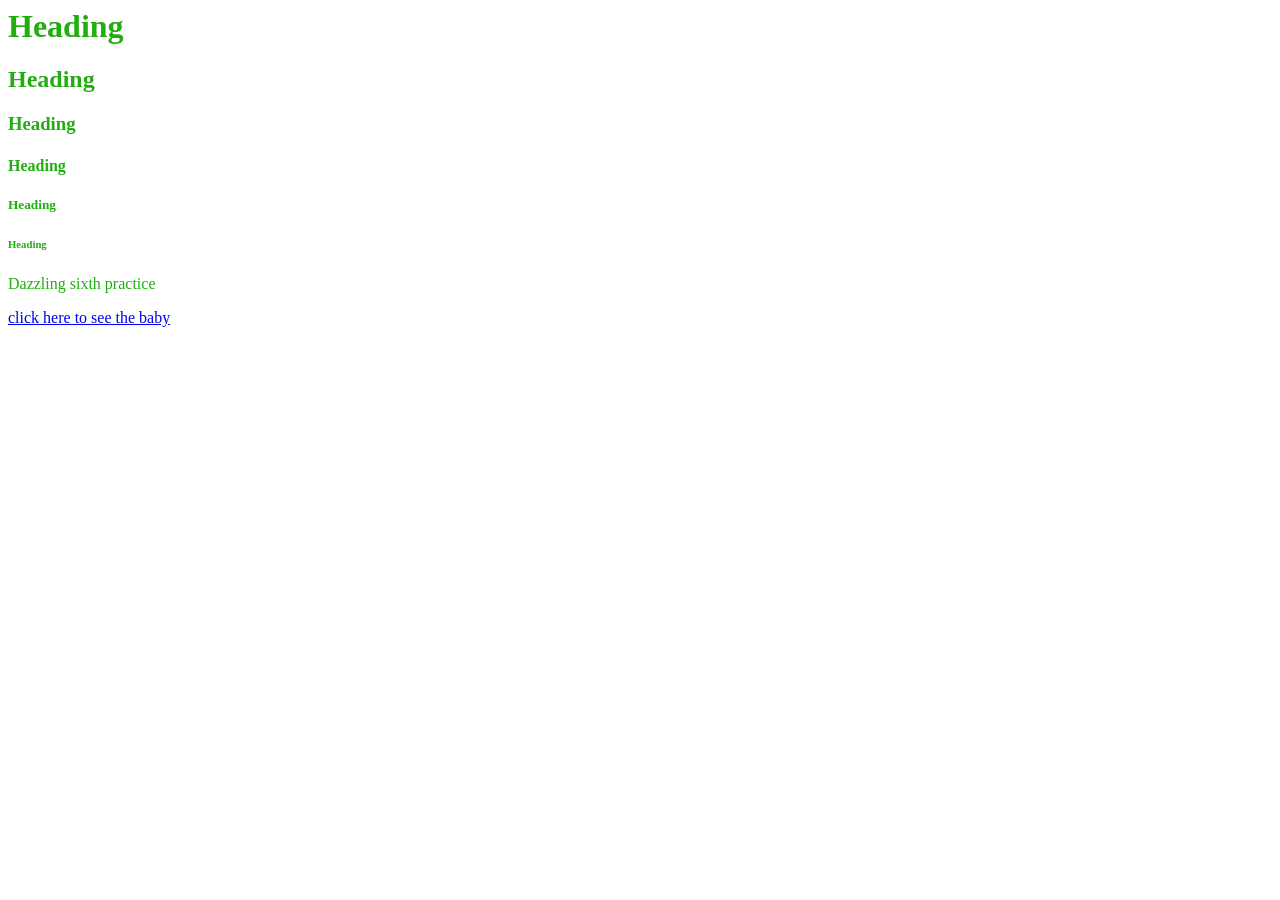
<file: PRACTICEINDEX.html>
<html>
     <head>
     <body style="color: rgb(34, 173, 16);"></body>
          <title>practice</title>
     <h1>Heading</h1>
     <h2>Heading</h2>
     <h3>Heading</h3>
     <h4>Heading</h4>
     <h5>Heading</h5>
     <h6>Heading</h6>
     <p>Dazzling sixth practice</p>
     <a href="image.html">click here to see the baby</a>
  </body>
  </html>
</file>
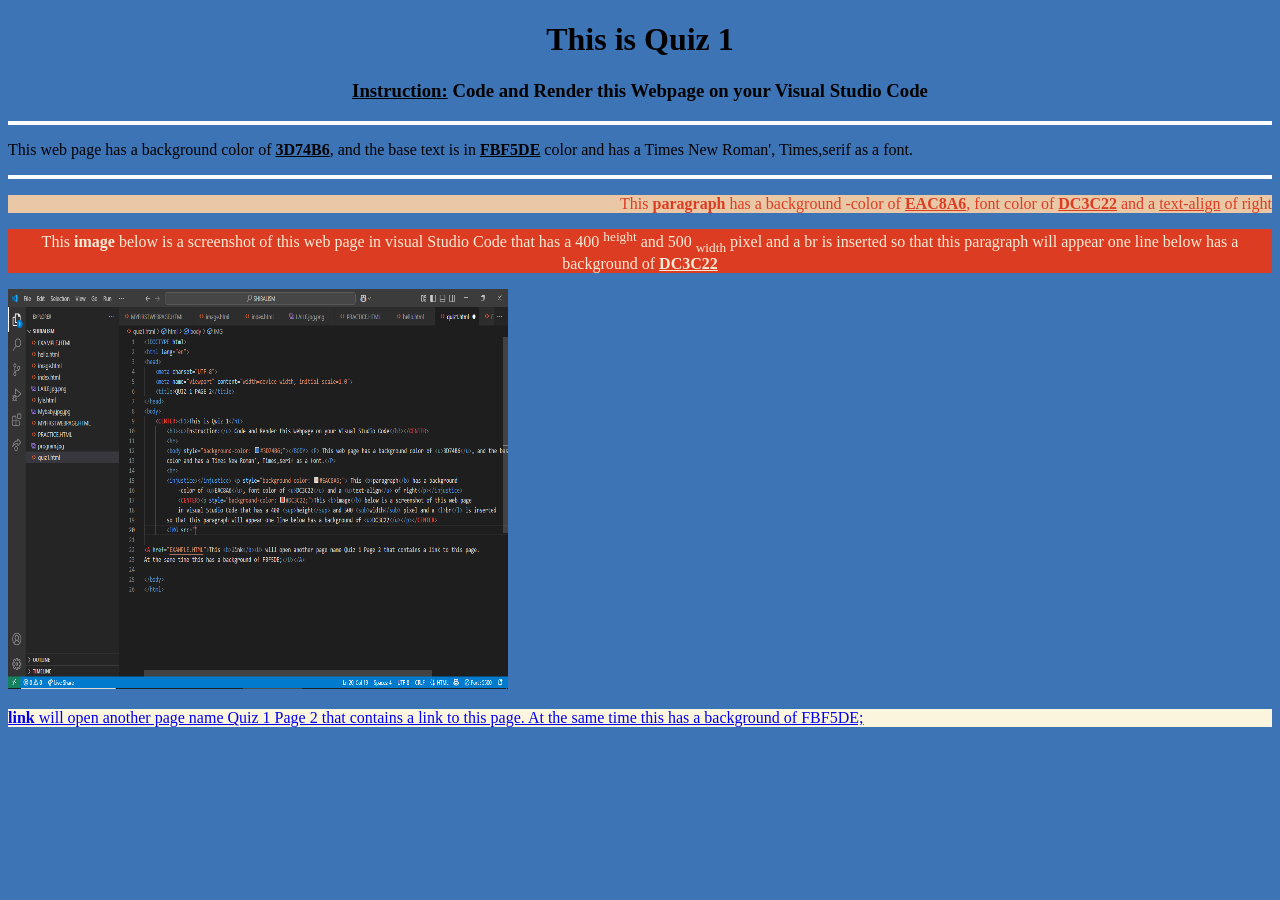
<file: quiz1.html>
<!DOCTYPE html>
<html lang="en">
<head>
    <meta charset="UTF-8">
    <meta name="viewport" content="width=device-width, initial-scale=1.0">
    <title>QUIZ 1 PAGE 2</title>
</head>
<body>
    <CENTER><h1>This is Quiz 1</h1>
        <h3><u>Instruction:</u> Code and Render this Webpage on your Visual Studio Code</h3></CENTER>
        <hr style="height: 4px; background-color: white; border: white;">
        <body style="background-color: #3D74B6;"></BODY> <P> This web page has a background color of <u><b>3D74B6</b></u>,
         and the base text is in <u><b>FBF5DE</b></u> color and has a Times New Roman', Times,serif as a font.</P>
         <hr style="height: 4px; background-color: white; border: white;">
        <p style="background-color: #EAC8A6;color: #DC3C22;text-align: right;">This <b>paragraph</b> has a background
            -color of <u><b>EAC8A6</b></u>, font color of <u><b>DC3C22</b></u> and a <u>text-align</u> of right</p>
           <center><p style="background-color: #DC3C22;color: antiquewhite">This <b>image</b> below is a screenshot of
             this web page in visual Studio Code that has a 400 <sup>height</sup> and 500 <sub>width</sub> pixel and a <l>br</l> is inserted
        so that this paragraph will appear one line below has a background of <u><b>DC3C22</b></u></p></CENTER>
        <IMG src="HELLO.png" height="400" width="500"><BR>

<A href="EXAMPLE.HTML"><p style="background-color: #FBF5DE;"><b>link</b><U> will open another page name Quiz 1 Page 2 that contains a link to this page.
At the same time this has a background of FBF5DE;</U></A></P>

</body>
</html>
</file>
<file: my css.css>
h1 { 
    color:rgb(23, 247, 60)
}   
h3 { 
    color: rgb(245, 223, 26); 
    background-color: rgb(28, 60, 129);
    border: 4px solid rgb(255, 17, 0);
}
</file>
